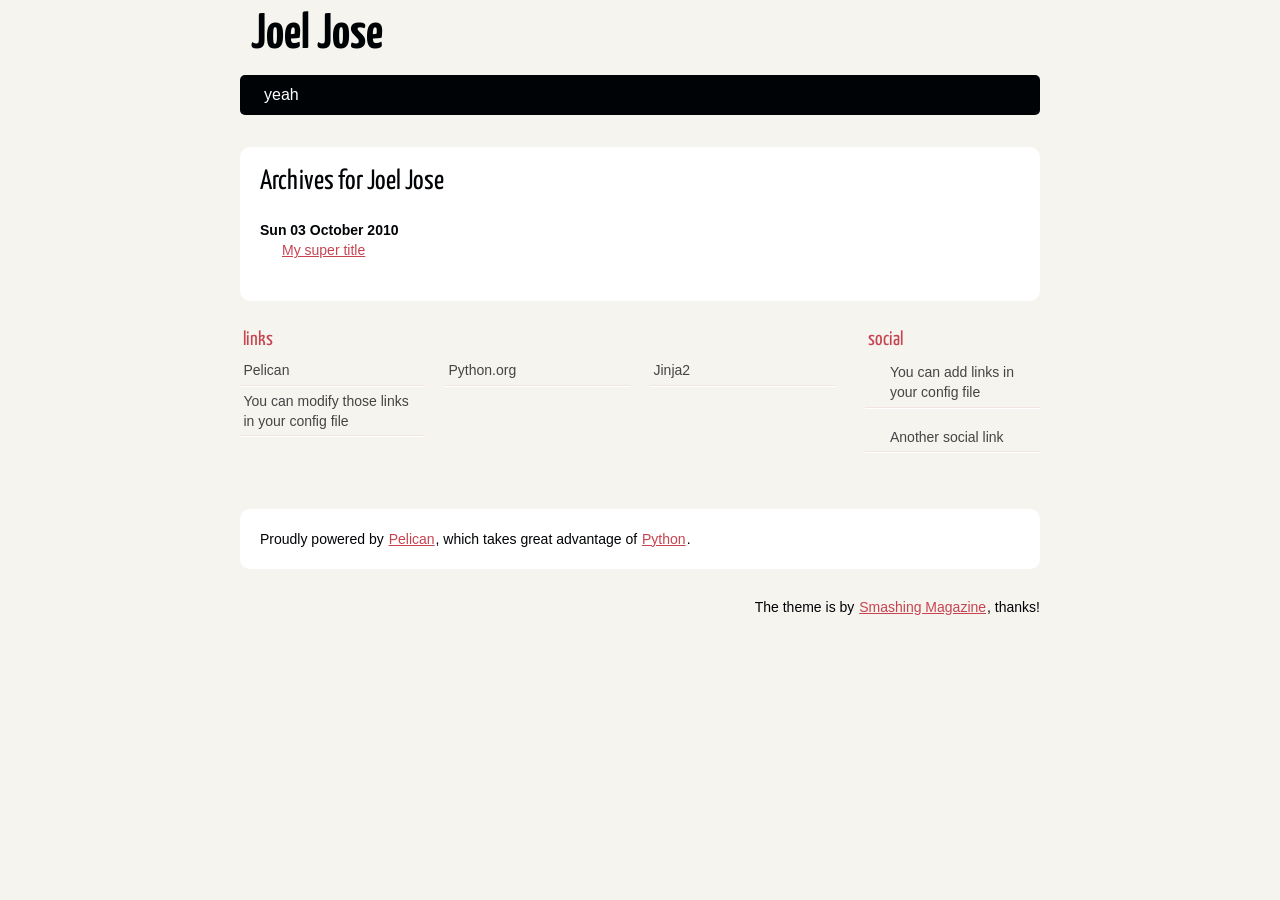
<file: output/archives.html>
<!DOCTYPE html>
<html lang="english">
<head>
        <meta charset="utf-8" />
        <title>Joel Jose</title>
        <link rel="stylesheet" href="./theme/css/main.css" />

        <!--[if IE]>
            <script src="https://html5shiv.googlecode.com/svn/trunk/html5.js"></script>
        <![endif]-->
</head>

<body id="index" class="home">
        <header id="banner" class="body">
                <h1><a href="./">Joel Jose </a></h1>
                <nav><ul>
                    <li><a href="./category/yeah.html">yeah</a></li>
                </ul></nav>
        </header><!-- /#banner -->
<section id="content" class="body">
<h1>Archives for Joel Jose</h1>

<dl>
    <dt>Sun 03 October 2010</dt>
    <dd><a href="./my-super-post.html">My super title</a></dd>
</dl>
</section>
        <section id="extras" class="body">
                <div class="blogroll">
                        <h2>links</h2>
                        <ul>
                            <li><a href="http://getpelican.com/">Pelican</a></li>
                            <li><a href="http://python.org/">Python.org</a></li>
                            <li><a href="http://jinja.pocoo.org/">Jinja2</a></li>
                            <li><a href="#">You can modify those links in your config file</a></li>
                        </ul>
                </div><!-- /.blogroll -->
                <div class="social">
                        <h2>social</h2>
                        <ul>

                            <li><a href="#">You can add links in your config file</a></li>
                            <li><a href="#">Another social link</a></li>
                        </ul>
                </div><!-- /.social -->
        </section><!-- /#extras -->

        <footer id="contentinfo" class="body">
                <address id="about" class="vcard body">
                Proudly powered by <a href="http://getpelican.com/">Pelican</a>, which takes great advantage of <a href="http://python.org">Python</a>.
                </address><!-- /#about -->

                <p>The theme is by <a href="http://coding.smashingmagazine.com/2009/08/04/designing-a-html-5-layout-from-scratch/">Smashing Magazine</a>, thanks!</p>
        </footer><!-- /#contentinfo -->

</body>
</html>
</file>
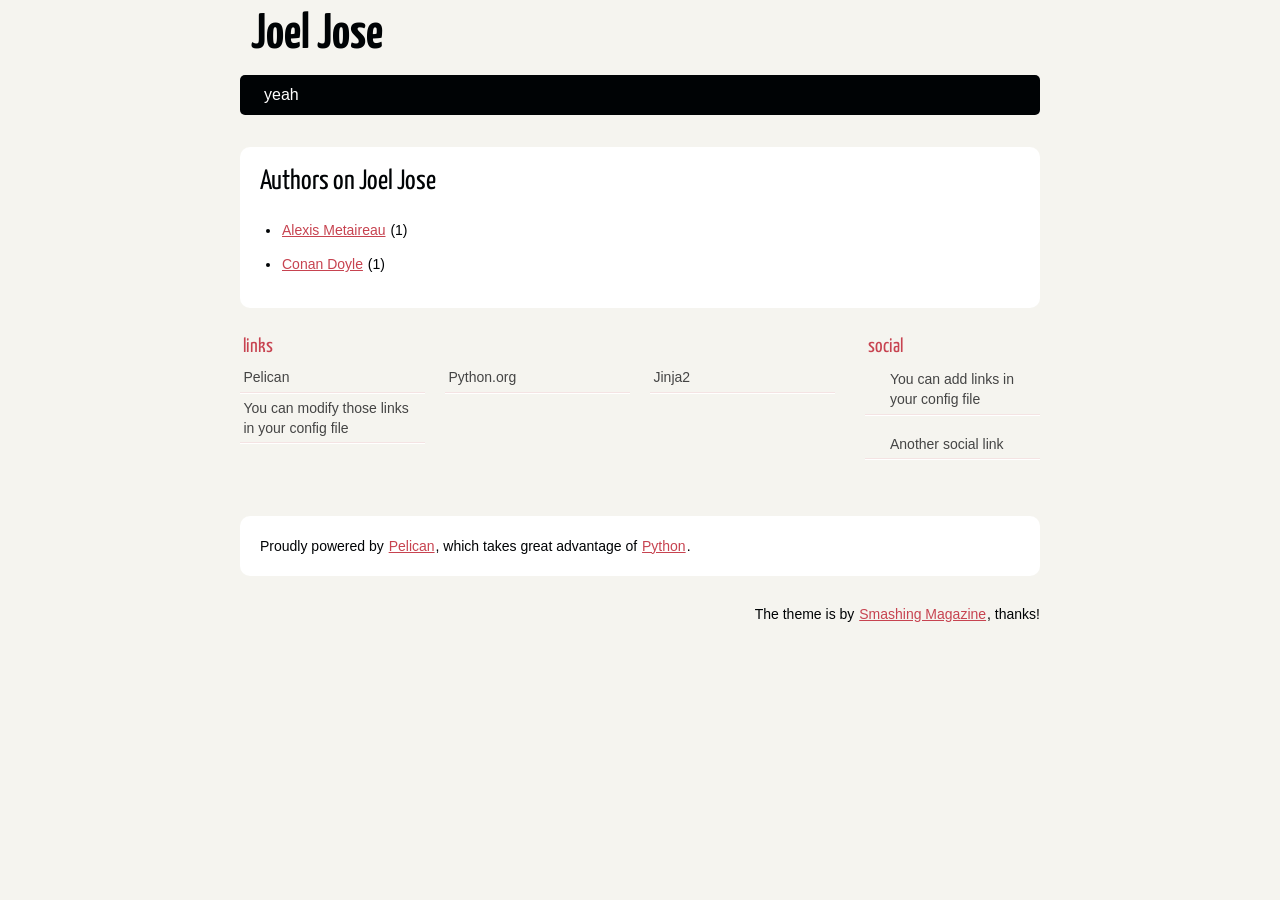
<file: output/authors.html>
<!DOCTYPE html>
<html lang="english">
<head>
        <meta charset="utf-8" />
        <title>Joel Jose - Authors</title>
        <link rel="stylesheet" href="./theme/css/main.css" />

        <!--[if IE]>
            <script src="https://html5shiv.googlecode.com/svn/trunk/html5.js"></script>
        <![endif]-->
</head>

<body id="index" class="home">
        <header id="banner" class="body">
                <h1><a href="./">Joel Jose </a></h1>
                <nav><ul>
                    <li><a href="./category/yeah.html">yeah</a></li>
                </ul></nav>
        </header><!-- /#banner -->

<section id="content" class="body">
    <h1>Authors on Joel Jose</h1>
    <ul>
        <li><a href="./author/alexis-metaireau.html">Alexis Metaireau</a> (1)</li>
        <li><a href="./author/conan-doyle.html">Conan Doyle</a> (1)</li>
    </ul>
</section>

        <section id="extras" class="body">
                <div class="blogroll">
                        <h2>links</h2>
                        <ul>
                            <li><a href="http://getpelican.com/">Pelican</a></li>
                            <li><a href="http://python.org/">Python.org</a></li>
                            <li><a href="http://jinja.pocoo.org/">Jinja2</a></li>
                            <li><a href="#">You can modify those links in your config file</a></li>
                        </ul>
                </div><!-- /.blogroll -->
                <div class="social">
                        <h2>social</h2>
                        <ul>

                            <li><a href="#">You can add links in your config file</a></li>
                            <li><a href="#">Another social link</a></li>
                        </ul>
                </div><!-- /.social -->
        </section><!-- /#extras -->

        <footer id="contentinfo" class="body">
                <address id="about" class="vcard body">
                Proudly powered by <a href="http://getpelican.com/">Pelican</a>, which takes great advantage of <a href="http://python.org">Python</a>.
                </address><!-- /#about -->

                <p>The theme is by <a href="http://coding.smashingmagazine.com/2009/08/04/designing-a-html-5-layout-from-scratch/">Smashing Magazine</a>, thanks!</p>
        </footer><!-- /#contentinfo -->

</body>
</html>
</file>
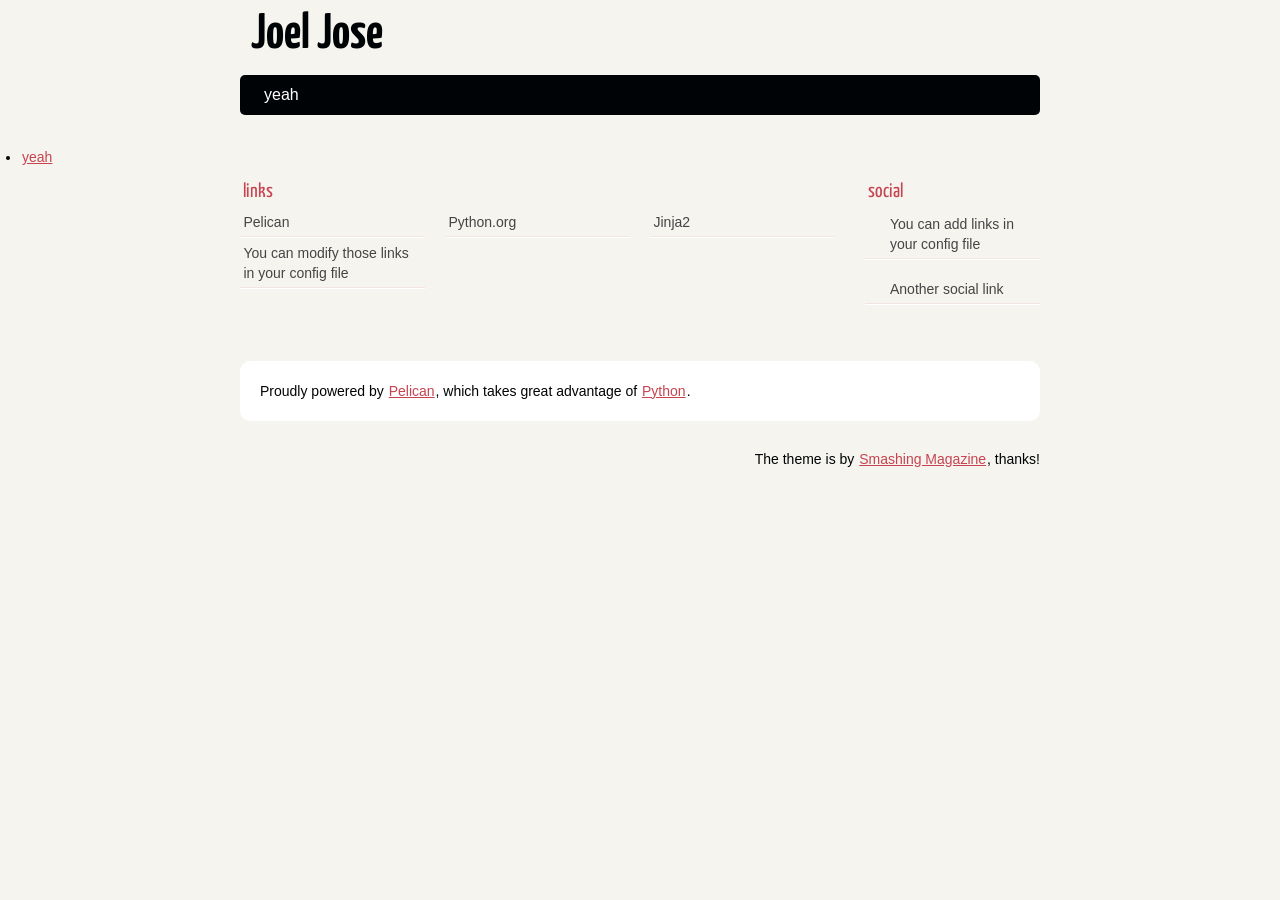
<file: output/categories.html>
<!DOCTYPE html>
<html lang="english">
<head>
        <meta charset="utf-8" />
        <title>Joel Jose</title>
        <link rel="stylesheet" href="./theme/css/main.css" />

        <!--[if IE]>
            <script src="https://html5shiv.googlecode.com/svn/trunk/html5.js"></script>
        <![endif]-->
</head>

<body id="index" class="home">
        <header id="banner" class="body">
                <h1><a href="./">Joel Jose </a></h1>
                <nav><ul>
                    <li><a href="./category/yeah.html">yeah</a></li>
                </ul></nav>
        </header><!-- /#banner -->
<ul>
    <li><a href="./category/yeah.html">yeah</a></li>
</ul>
        <section id="extras" class="body">
                <div class="blogroll">
                        <h2>links</h2>
                        <ul>
                            <li><a href="http://getpelican.com/">Pelican</a></li>
                            <li><a href="http://python.org/">Python.org</a></li>
                            <li><a href="http://jinja.pocoo.org/">Jinja2</a></li>
                            <li><a href="#">You can modify those links in your config file</a></li>
                        </ul>
                </div><!-- /.blogroll -->
                <div class="social">
                        <h2>social</h2>
                        <ul>

                            <li><a href="#">You can add links in your config file</a></li>
                            <li><a href="#">Another social link</a></li>
                        </ul>
                </div><!-- /.social -->
        </section><!-- /#extras -->

        <footer id="contentinfo" class="body">
                <address id="about" class="vcard body">
                Proudly powered by <a href="http://getpelican.com/">Pelican</a>, which takes great advantage of <a href="http://python.org">Python</a>.
                </address><!-- /#about -->

                <p>The theme is by <a href="http://coding.smashingmagazine.com/2009/08/04/designing-a-html-5-layout-from-scratch/">Smashing Magazine</a>, thanks!</p>
        </footer><!-- /#contentinfo -->

</body>
</html>
</file>
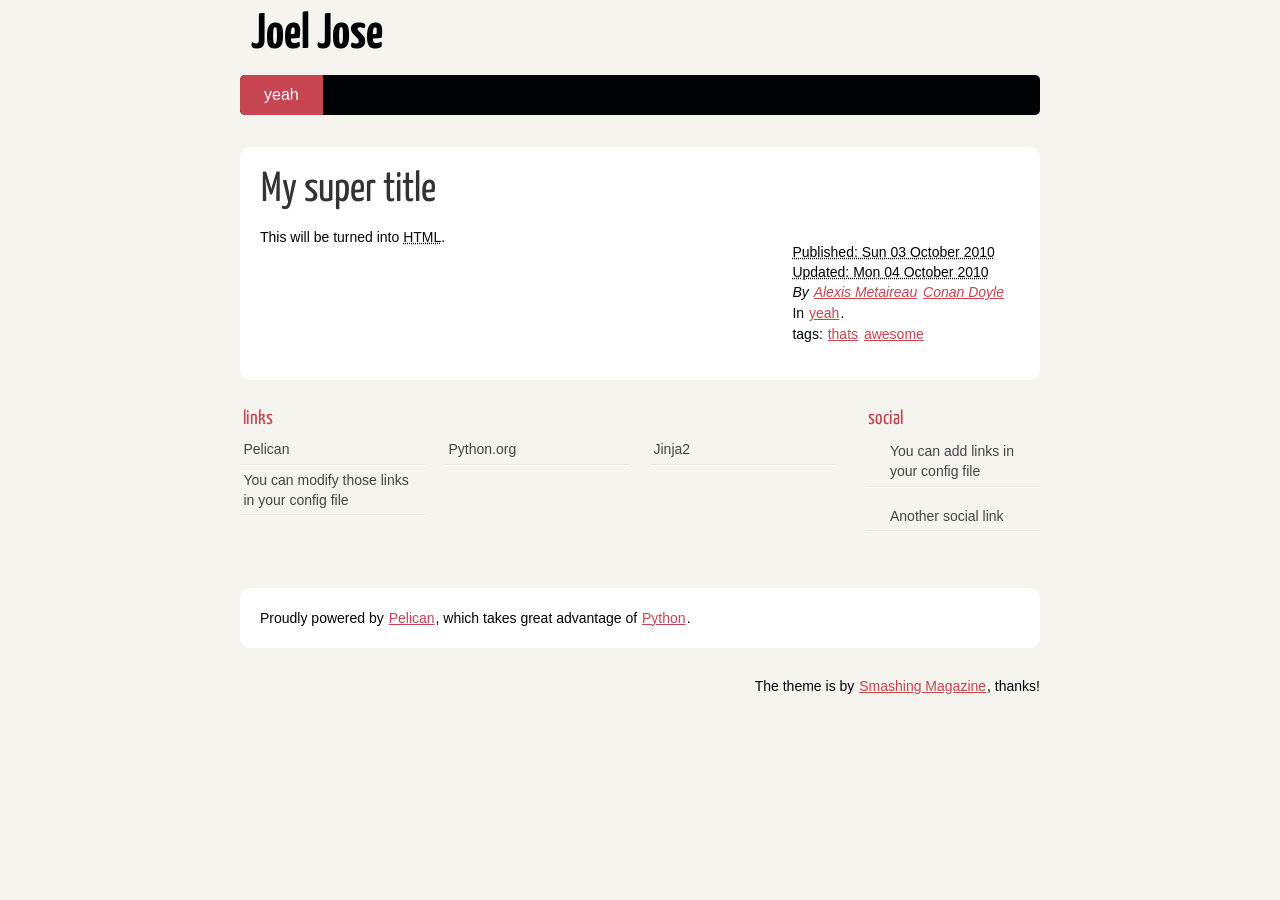
<file: output/my-super-post.html>
<!DOCTYPE html>
<html lang="english">
<head>
        <meta charset="utf-8" />
        <title>My super title</title>
        <link rel="stylesheet" href="./theme/css/main.css" />

        <!--[if IE]>
            <script src="https://html5shiv.googlecode.com/svn/trunk/html5.js"></script>
        <![endif]-->
</head>

<body id="index" class="home">
        <header id="banner" class="body">
                <h1><a href="./">Joel Jose </a></h1>
                <nav><ul>
                    <li class="active"><a href="./category/yeah.html">yeah</a></li>
                </ul></nav>
        </header><!-- /#banner -->
<section id="content" class="body">
  <article>
    <header>
      <h1 class="entry-title">
        <a href="./my-super-post.html" rel="bookmark"
           title="Permalink to My super title">My super title</a></h1>
    </header>

    <div class="entry-content">
<footer class="post-info">
        <abbr class="published" title="2010-10-03T10:20:00+05:30">
                Published: Sun 03 October 2010
        </abbr>
		<br />
        <abbr class="modified" title="2010-10-04T18:40:00+05:30">
                Updated: Mon 04 October 2010
        </abbr>

        <address class="vcard author">
                By                         <a class="url fn" href="./author/alexis-metaireau.html">Alexis Metaireau</a>
                        <a class="url fn" href="./author/conan-doyle.html">Conan Doyle</a>
        </address>
<p>In <a href="./category/yeah.html">yeah</a>.</p>
<p>tags: <a href="./tag/thats.html">thats</a> <a href="./tag/awesome.html">awesome</a> </p>
</footer><!-- /.post-info -->      <p>This will be turned into <abbr title="HyperText Markup Language">HTML</abbr>.</p>

    </div><!-- /.entry-content -->

  </article>
</section>
        <section id="extras" class="body">
                <div class="blogroll">
                        <h2>links</h2>
                        <ul>
                            <li><a href="http://getpelican.com/">Pelican</a></li>
                            <li><a href="http://python.org/">Python.org</a></li>
                            <li><a href="http://jinja.pocoo.org/">Jinja2</a></li>
                            <li><a href="#">You can modify those links in your config file</a></li>
                        </ul>
                </div><!-- /.blogroll -->
                <div class="social">
                        <h2>social</h2>
                        <ul>

                            <li><a href="#">You can add links in your config file</a></li>
                            <li><a href="#">Another social link</a></li>
                        </ul>
                </div><!-- /.social -->
        </section><!-- /#extras -->

        <footer id="contentinfo" class="body">
                <address id="about" class="vcard body">
                Proudly powered by <a href="http://getpelican.com/">Pelican</a>, which takes great advantage of <a href="http://python.org">Python</a>.
                </address><!-- /#about -->

                <p>The theme is by <a href="http://coding.smashingmagazine.com/2009/08/04/designing-a-html-5-layout-from-scratch/">Smashing Magazine</a>, thanks!</p>
        </footer><!-- /#contentinfo -->

</body>
</html>
</file>
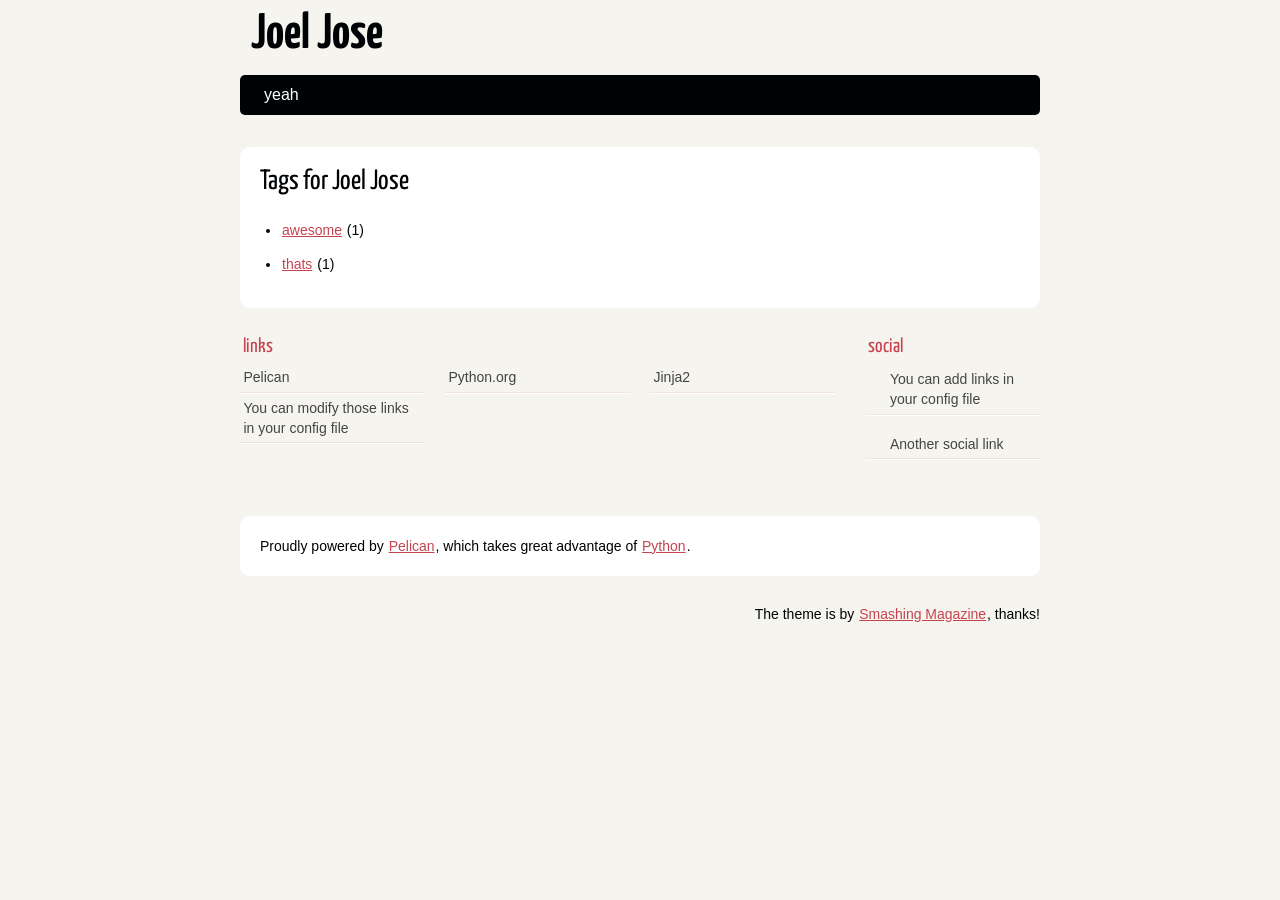
<file: output/tags.html>
<!DOCTYPE html>
<html lang="english">
<head>
        <meta charset="utf-8" />
        <title>Joel Jose - Tags</title>
        <link rel="stylesheet" href="./theme/css/main.css" />

        <!--[if IE]>
            <script src="https://html5shiv.googlecode.com/svn/trunk/html5.js"></script>
        <![endif]-->
</head>

<body id="index" class="home">
        <header id="banner" class="body">
                <h1><a href="./">Joel Jose </a></h1>
                <nav><ul>
                    <li><a href="./category/yeah.html">yeah</a></li>
                </ul></nav>
        </header><!-- /#banner -->

<section id="content" class="body">
    <h1>Tags for Joel Jose</h1>
    <ul>
        <li><a href="./tag/awesome.html">awesome</a> (1)</li>
        <li><a href="./tag/thats.html">thats</a> (1)</li>
    </ul>
</section>

        <section id="extras" class="body">
                <div class="blogroll">
                        <h2>links</h2>
                        <ul>
                            <li><a href="http://getpelican.com/">Pelican</a></li>
                            <li><a href="http://python.org/">Python.org</a></li>
                            <li><a href="http://jinja.pocoo.org/">Jinja2</a></li>
                            <li><a href="#">You can modify those links in your config file</a></li>
                        </ul>
                </div><!-- /.blogroll -->
                <div class="social">
                        <h2>social</h2>
                        <ul>

                            <li><a href="#">You can add links in your config file</a></li>
                            <li><a href="#">Another social link</a></li>
                        </ul>
                </div><!-- /.social -->
        </section><!-- /#extras -->

        <footer id="contentinfo" class="body">
                <address id="about" class="vcard body">
                Proudly powered by <a href="http://getpelican.com/">Pelican</a>, which takes great advantage of <a href="http://python.org">Python</a>.
                </address><!-- /#about -->

                <p>The theme is by <a href="http://coding.smashingmagazine.com/2009/08/04/designing-a-html-5-layout-from-scratch/">Smashing Magazine</a>, thanks!</p>
        </footer><!-- /#contentinfo -->

</body>
</html>
</file>
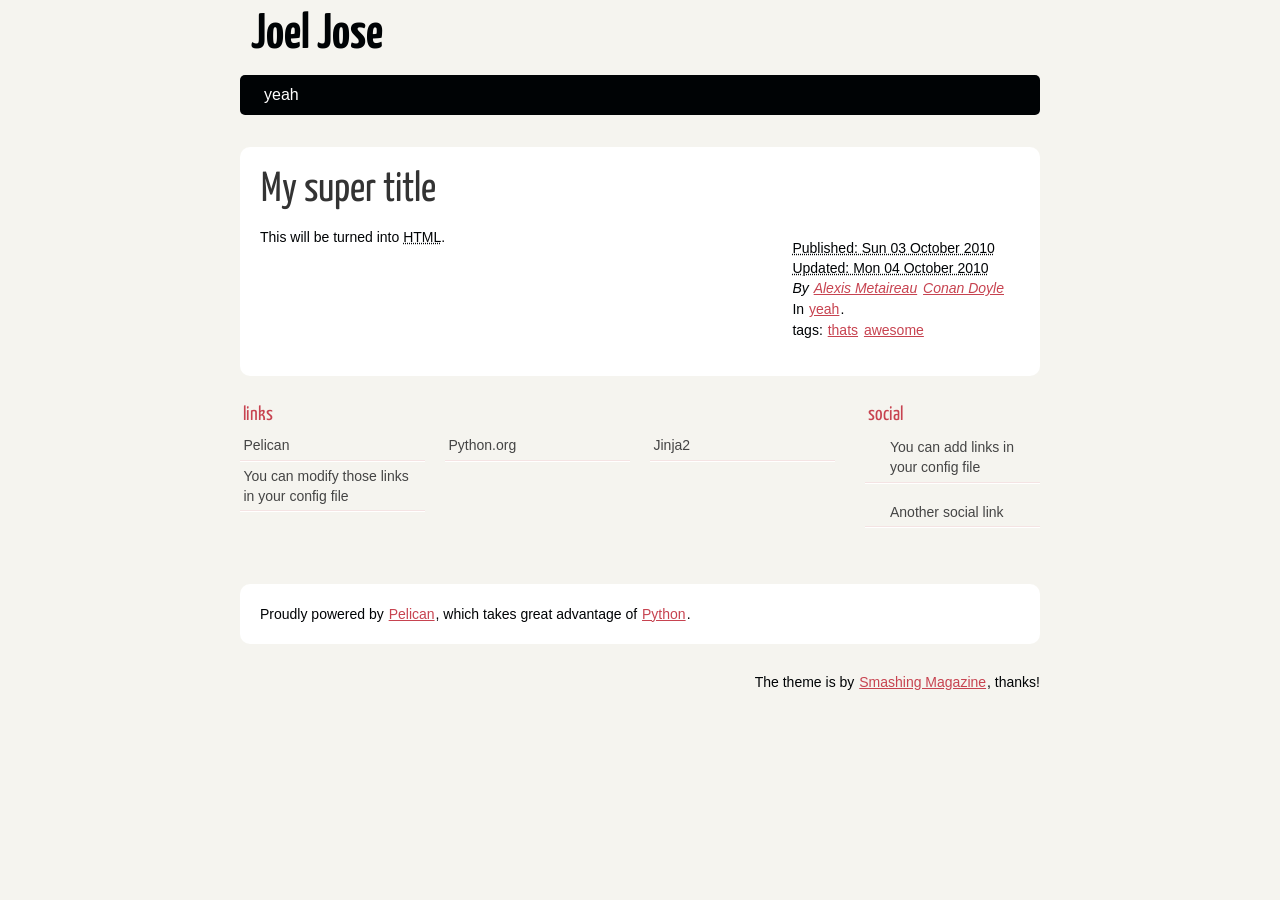
<file: output/author/alexis-metaireau.html>
<!DOCTYPE html>
<html lang="english">
<head>
        <meta charset="utf-8" />
        <title>Joel Jose - Alexis Metaireau</title>
        <link rel="stylesheet" href="../theme/css/main.css" />

        <!--[if IE]>
            <script src="https://html5shiv.googlecode.com/svn/trunk/html5.js"></script>
        <![endif]-->
</head>

<body id="index" class="home">
        <header id="banner" class="body">
                <h1><a href="../">Joel Jose </a></h1>
                <nav><ul>
                    <li><a href="../category/yeah.html">yeah</a></li>
                </ul></nav>
        </header><!-- /#banner -->

            <aside id="featured" class="body">
                <article>
                    <h1 class="entry-title"><a href="../my-super-post.html">My super title</a></h1>
<footer class="post-info">
        <abbr class="published" title="2010-10-03T10:20:00+05:30">
                Published: Sun 03 October 2010
        </abbr>
		<br />
        <abbr class="modified" title="2010-10-04T18:40:00+05:30">
                Updated: Mon 04 October 2010
        </abbr>

        <address class="vcard author">
                By                         <a class="url fn" href="../author/alexis-metaireau.html">Alexis Metaireau</a>
                        <a class="url fn" href="../author/conan-doyle.html">Conan Doyle</a>
        </address>
<p>In <a href="../category/yeah.html">yeah</a>.</p>
<p>tags: <a href="../tag/thats.html">thats</a> <a href="../tag/awesome.html">awesome</a> </p>
</footer><!-- /.post-info --><p>This will be turned into <abbr title="HyperText Markup Language">HTML</abbr>.</p>
                </article>
            </aside><!-- /#featured -->
        <section id="extras" class="body">
                <div class="blogroll">
                        <h2>links</h2>
                        <ul>
                            <li><a href="http://getpelican.com/">Pelican</a></li>
                            <li><a href="http://python.org/">Python.org</a></li>
                            <li><a href="http://jinja.pocoo.org/">Jinja2</a></li>
                            <li><a href="#">You can modify those links in your config file</a></li>
                        </ul>
                </div><!-- /.blogroll -->
                <div class="social">
                        <h2>social</h2>
                        <ul>

                            <li><a href="#">You can add links in your config file</a></li>
                            <li><a href="#">Another social link</a></li>
                        </ul>
                </div><!-- /.social -->
        </section><!-- /#extras -->

        <footer id="contentinfo" class="body">
                <address id="about" class="vcard body">
                Proudly powered by <a href="http://getpelican.com/">Pelican</a>, which takes great advantage of <a href="http://python.org">Python</a>.
                </address><!-- /#about -->

                <p>The theme is by <a href="http://coding.smashingmagazine.com/2009/08/04/designing-a-html-5-layout-from-scratch/">Smashing Magazine</a>, thanks!</p>
        </footer><!-- /#contentinfo -->

</body>
</html>
</file>
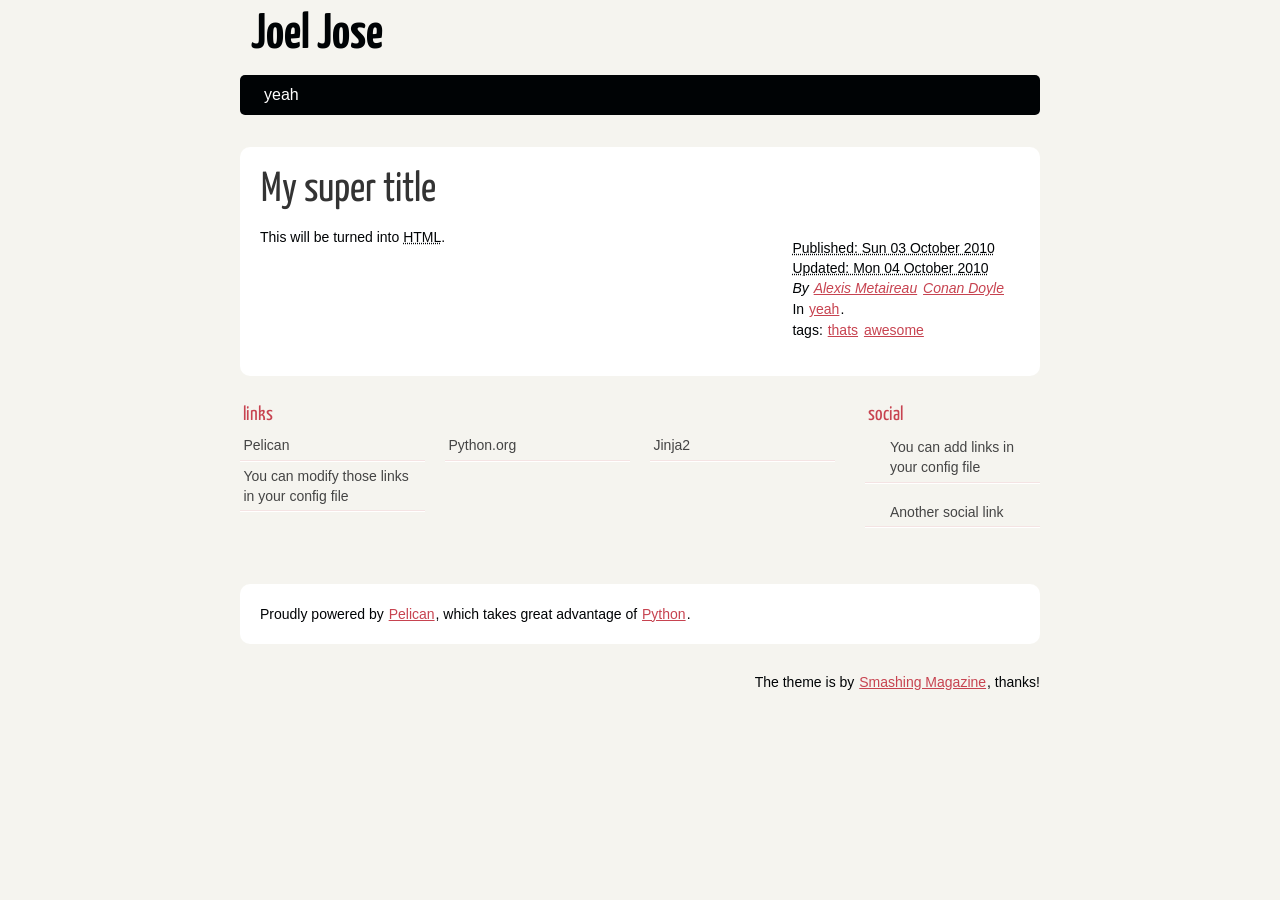
<file: output/author/conan-doyle.html>
<!DOCTYPE html>
<html lang="english">
<head>
        <meta charset="utf-8" />
        <title>Joel Jose - Conan Doyle</title>
        <link rel="stylesheet" href="../theme/css/main.css" />

        <!--[if IE]>
            <script src="https://html5shiv.googlecode.com/svn/trunk/html5.js"></script>
        <![endif]-->
</head>

<body id="index" class="home">
        <header id="banner" class="body">
                <h1><a href="../">Joel Jose </a></h1>
                <nav><ul>
                    <li><a href="../category/yeah.html">yeah</a></li>
                </ul></nav>
        </header><!-- /#banner -->

            <aside id="featured" class="body">
                <article>
                    <h1 class="entry-title"><a href="../my-super-post.html">My super title</a></h1>
<footer class="post-info">
        <abbr class="published" title="2010-10-03T10:20:00+05:30">
                Published: Sun 03 October 2010
        </abbr>
		<br />
        <abbr class="modified" title="2010-10-04T18:40:00+05:30">
                Updated: Mon 04 October 2010
        </abbr>

        <address class="vcard author">
                By                         <a class="url fn" href="../author/alexis-metaireau.html">Alexis Metaireau</a>
                        <a class="url fn" href="../author/conan-doyle.html">Conan Doyle</a>
        </address>
<p>In <a href="../category/yeah.html">yeah</a>.</p>
<p>tags: <a href="../tag/thats.html">thats</a> <a href="../tag/awesome.html">awesome</a> </p>
</footer><!-- /.post-info --><p>This will be turned into <abbr title="HyperText Markup Language">HTML</abbr>.</p>
                </article>
            </aside><!-- /#featured -->
        <section id="extras" class="body">
                <div class="blogroll">
                        <h2>links</h2>
                        <ul>
                            <li><a href="http://getpelican.com/">Pelican</a></li>
                            <li><a href="http://python.org/">Python.org</a></li>
                            <li><a href="http://jinja.pocoo.org/">Jinja2</a></li>
                            <li><a href="#">You can modify those links in your config file</a></li>
                        </ul>
                </div><!-- /.blogroll -->
                <div class="social">
                        <h2>social</h2>
                        <ul>

                            <li><a href="#">You can add links in your config file</a></li>
                            <li><a href="#">Another social link</a></li>
                        </ul>
                </div><!-- /.social -->
        </section><!-- /#extras -->

        <footer id="contentinfo" class="body">
                <address id="about" class="vcard body">
                Proudly powered by <a href="http://getpelican.com/">Pelican</a>, which takes great advantage of <a href="http://python.org">Python</a>.
                </address><!-- /#about -->

                <p>The theme is by <a href="http://coding.smashingmagazine.com/2009/08/04/designing-a-html-5-layout-from-scratch/">Smashing Magazine</a>, thanks!</p>
        </footer><!-- /#contentinfo -->

</body>
</html>
</file>
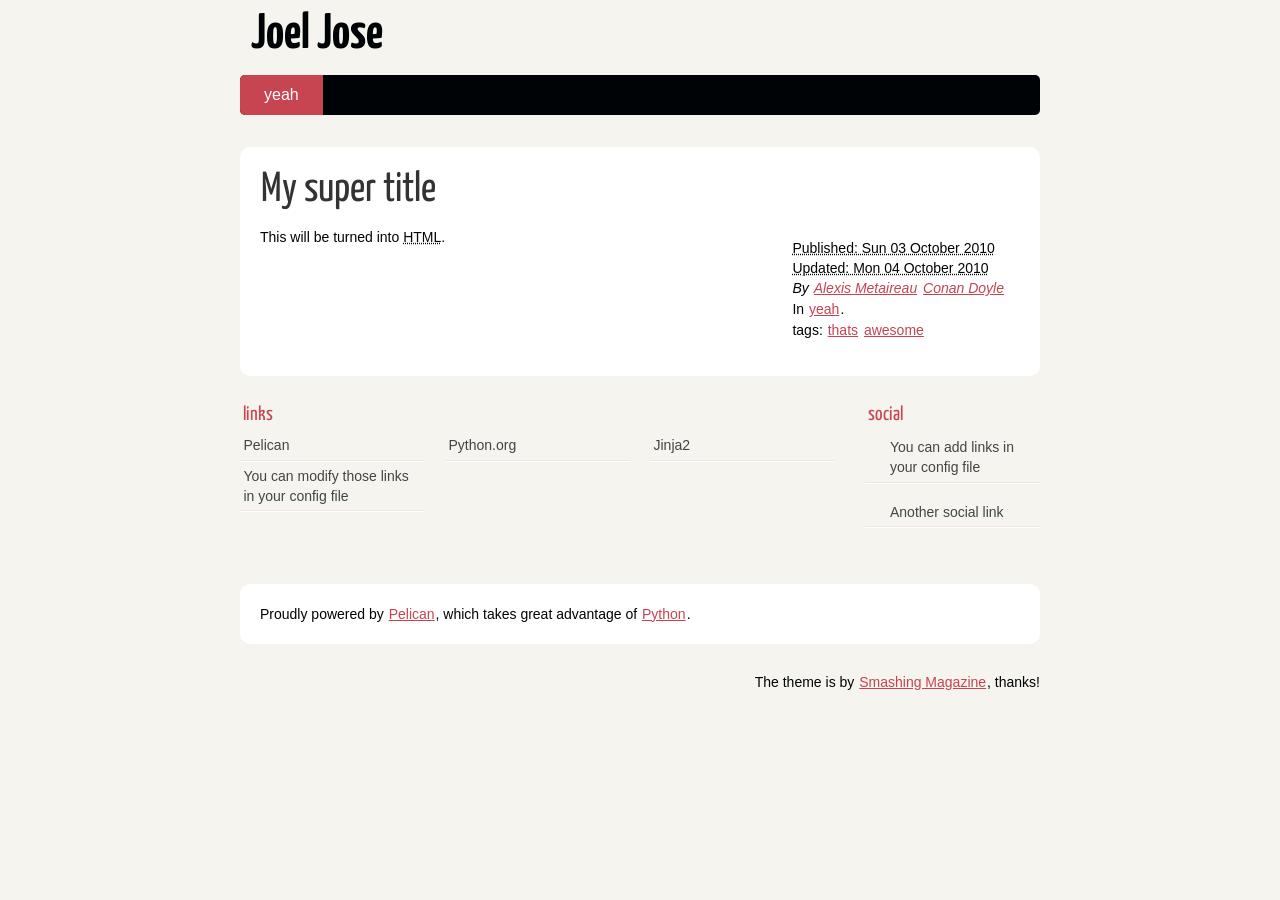
<file: output/category/yeah.html>
<!DOCTYPE html>
<html lang="english">
<head>
        <meta charset="utf-8" />
        <title>Joel Jose - yeah</title>
        <link rel="stylesheet" href="../theme/css/main.css" />

        <!--[if IE]>
            <script src="https://html5shiv.googlecode.com/svn/trunk/html5.js"></script>
        <![endif]-->
</head>

<body id="index" class="home">
        <header id="banner" class="body">
                <h1><a href="../">Joel Jose </a></h1>
                <nav><ul>
                    <li class="active"><a href="../category/yeah.html">yeah</a></li>
                </ul></nav>
        </header><!-- /#banner -->

            <aside id="featured" class="body">
                <article>
                    <h1 class="entry-title"><a href="../my-super-post.html">My super title</a></h1>
<footer class="post-info">
        <abbr class="published" title="2010-10-03T10:20:00+05:30">
                Published: Sun 03 October 2010
        </abbr>
		<br />
        <abbr class="modified" title="2010-10-04T18:40:00+05:30">
                Updated: Mon 04 October 2010
        </abbr>

        <address class="vcard author">
                By                         <a class="url fn" href="../author/alexis-metaireau.html">Alexis Metaireau</a>
                        <a class="url fn" href="../author/conan-doyle.html">Conan Doyle</a>
        </address>
<p>In <a href="../category/yeah.html">yeah</a>.</p>
<p>tags: <a href="../tag/thats.html">thats</a> <a href="../tag/awesome.html">awesome</a> </p>
</footer><!-- /.post-info --><p>This will be turned into <abbr title="HyperText Markup Language">HTML</abbr>.</p>
                </article>
            </aside><!-- /#featured -->
        <section id="extras" class="body">
                <div class="blogroll">
                        <h2>links</h2>
                        <ul>
                            <li><a href="http://getpelican.com/">Pelican</a></li>
                            <li><a href="http://python.org/">Python.org</a></li>
                            <li><a href="http://jinja.pocoo.org/">Jinja2</a></li>
                            <li><a href="#">You can modify those links in your config file</a></li>
                        </ul>
                </div><!-- /.blogroll -->
                <div class="social">
                        <h2>social</h2>
                        <ul>

                            <li><a href="#">You can add links in your config file</a></li>
                            <li><a href="#">Another social link</a></li>
                        </ul>
                </div><!-- /.social -->
        </section><!-- /#extras -->

        <footer id="contentinfo" class="body">
                <address id="about" class="vcard body">
                Proudly powered by <a href="http://getpelican.com/">Pelican</a>, which takes great advantage of <a href="http://python.org">Python</a>.
                </address><!-- /#about -->

                <p>The theme is by <a href="http://coding.smashingmagazine.com/2009/08/04/designing-a-html-5-layout-from-scratch/">Smashing Magazine</a>, thanks!</p>
        </footer><!-- /#contentinfo -->

</body>
</html>
</file>
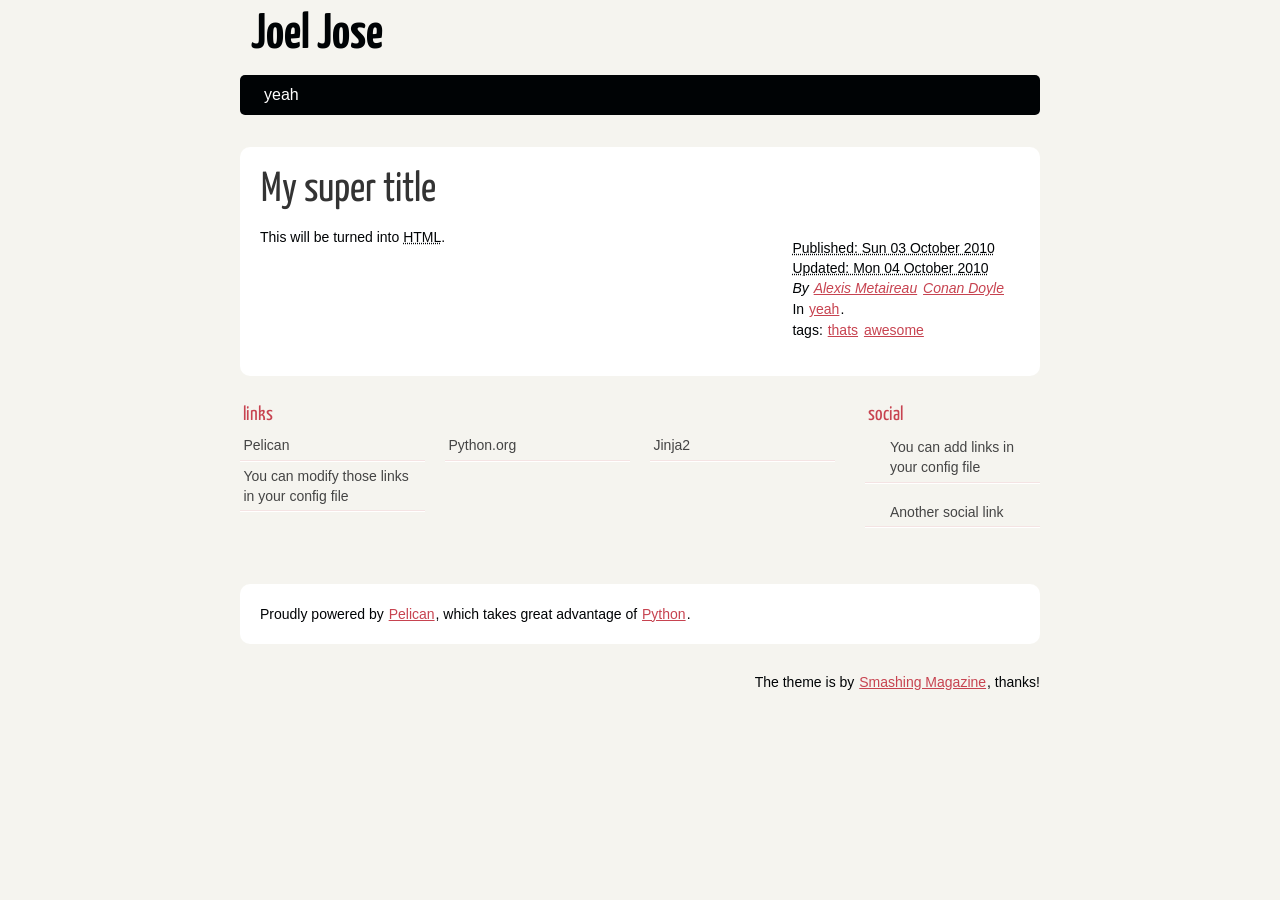
<file: output/tag/awesome.html>
<!DOCTYPE html>
<html lang="english">
<head>
        <meta charset="utf-8" />
        <title>Joel Jose - awesome</title>
        <link rel="stylesheet" href="../theme/css/main.css" />

        <!--[if IE]>
            <script src="https://html5shiv.googlecode.com/svn/trunk/html5.js"></script>
        <![endif]-->
</head>

<body id="index" class="home">
        <header id="banner" class="body">
                <h1><a href="../">Joel Jose </a></h1>
                <nav><ul>
                    <li><a href="../category/yeah.html">yeah</a></li>
                </ul></nav>
        </header><!-- /#banner -->

            <aside id="featured" class="body">
                <article>
                    <h1 class="entry-title"><a href="../my-super-post.html">My super title</a></h1>
<footer class="post-info">
        <abbr class="published" title="2010-10-03T10:20:00+05:30">
                Published: Sun 03 October 2010
        </abbr>
		<br />
        <abbr class="modified" title="2010-10-04T18:40:00+05:30">
                Updated: Mon 04 October 2010
        </abbr>

        <address class="vcard author">
                By                         <a class="url fn" href="../author/alexis-metaireau.html">Alexis Metaireau</a>
                        <a class="url fn" href="../author/conan-doyle.html">Conan Doyle</a>
        </address>
<p>In <a href="../category/yeah.html">yeah</a>.</p>
<p>tags: <a href="../tag/thats.html">thats</a> <a href="../tag/awesome.html">awesome</a> </p>
</footer><!-- /.post-info --><p>This will be turned into <abbr title="HyperText Markup Language">HTML</abbr>.</p>
                </article>
            </aside><!-- /#featured -->
        <section id="extras" class="body">
                <div class="blogroll">
                        <h2>links</h2>
                        <ul>
                            <li><a href="http://getpelican.com/">Pelican</a></li>
                            <li><a href="http://python.org/">Python.org</a></li>
                            <li><a href="http://jinja.pocoo.org/">Jinja2</a></li>
                            <li><a href="#">You can modify those links in your config file</a></li>
                        </ul>
                </div><!-- /.blogroll -->
                <div class="social">
                        <h2>social</h2>
                        <ul>

                            <li><a href="#">You can add links in your config file</a></li>
                            <li><a href="#">Another social link</a></li>
                        </ul>
                </div><!-- /.social -->
        </section><!-- /#extras -->

        <footer id="contentinfo" class="body">
                <address id="about" class="vcard body">
                Proudly powered by <a href="http://getpelican.com/">Pelican</a>, which takes great advantage of <a href="http://python.org">Python</a>.
                </address><!-- /#about -->

                <p>The theme is by <a href="http://coding.smashingmagazine.com/2009/08/04/designing-a-html-5-layout-from-scratch/">Smashing Magazine</a>, thanks!</p>
        </footer><!-- /#contentinfo -->

</body>
</html>
</file>
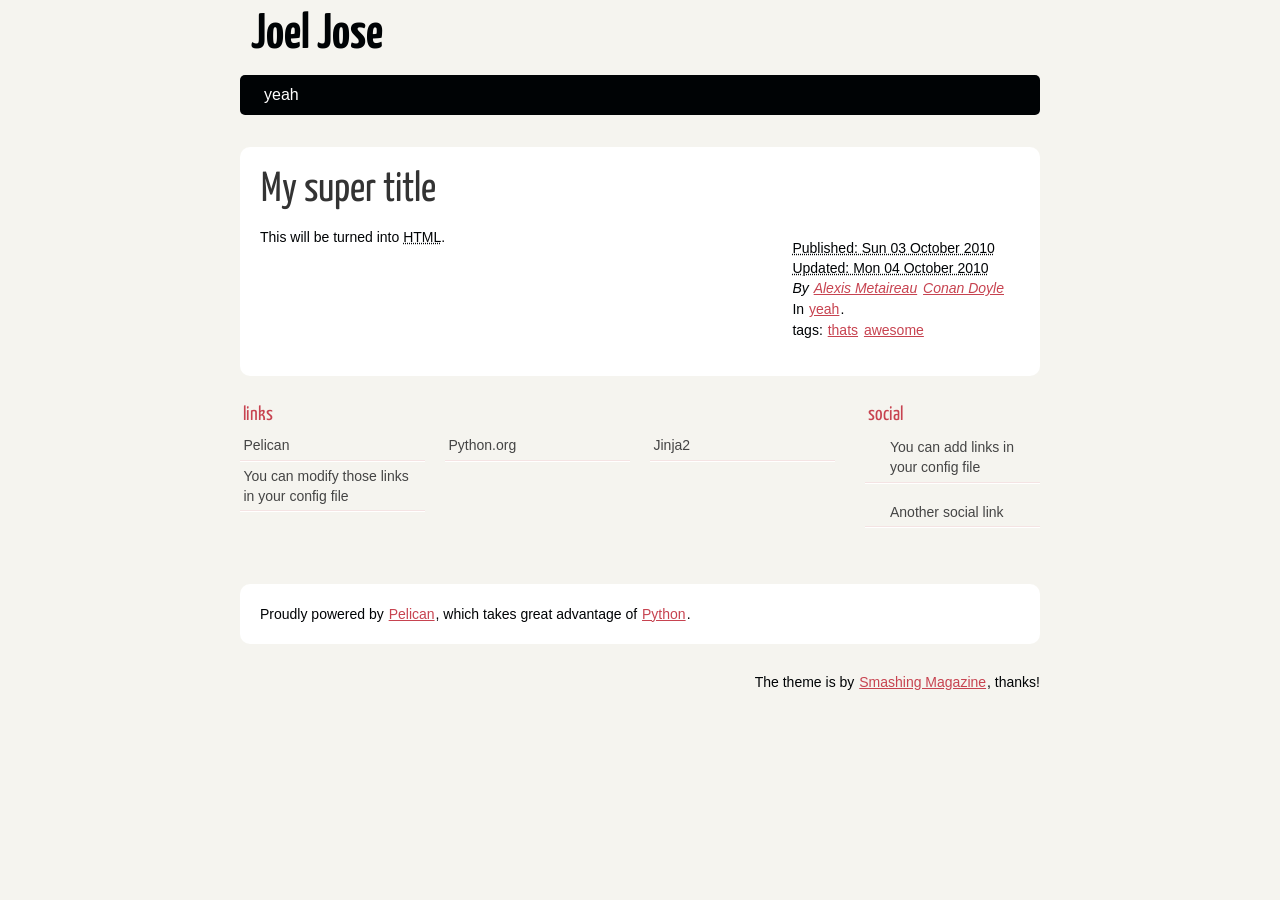
<file: output/tag/thats.html>
<!DOCTYPE html>
<html lang="english">
<head>
        <meta charset="utf-8" />
        <title>Joel Jose - thats</title>
        <link rel="stylesheet" href="../theme/css/main.css" />

        <!--[if IE]>
            <script src="https://html5shiv.googlecode.com/svn/trunk/html5.js"></script>
        <![endif]-->
</head>

<body id="index" class="home">
        <header id="banner" class="body">
                <h1><a href="../">Joel Jose </a></h1>
                <nav><ul>
                    <li><a href="../category/yeah.html">yeah</a></li>
                </ul></nav>
        </header><!-- /#banner -->

            <aside id="featured" class="body">
                <article>
                    <h1 class="entry-title"><a href="../my-super-post.html">My super title</a></h1>
<footer class="post-info">
        <abbr class="published" title="2010-10-03T10:20:00+05:30">
                Published: Sun 03 October 2010
        </abbr>
		<br />
        <abbr class="modified" title="2010-10-04T18:40:00+05:30">
                Updated: Mon 04 October 2010
        </abbr>

        <address class="vcard author">
                By                         <a class="url fn" href="../author/alexis-metaireau.html">Alexis Metaireau</a>
                        <a class="url fn" href="../author/conan-doyle.html">Conan Doyle</a>
        </address>
<p>In <a href="../category/yeah.html">yeah</a>.</p>
<p>tags: <a href="../tag/thats.html">thats</a> <a href="../tag/awesome.html">awesome</a> </p>
</footer><!-- /.post-info --><p>This will be turned into <abbr title="HyperText Markup Language">HTML</abbr>.</p>
                </article>
            </aside><!-- /#featured -->
        <section id="extras" class="body">
                <div class="blogroll">
                        <h2>links</h2>
                        <ul>
                            <li><a href="http://getpelican.com/">Pelican</a></li>
                            <li><a href="http://python.org/">Python.org</a></li>
                            <li><a href="http://jinja.pocoo.org/">Jinja2</a></li>
                            <li><a href="#">You can modify those links in your config file</a></li>
                        </ul>
                </div><!-- /.blogroll -->
                <div class="social">
                        <h2>social</h2>
                        <ul>

                            <li><a href="#">You can add links in your config file</a></li>
                            <li><a href="#">Another social link</a></li>
                        </ul>
                </div><!-- /.social -->
        </section><!-- /#extras -->

        <footer id="contentinfo" class="body">
                <address id="about" class="vcard body">
                Proudly powered by <a href="http://getpelican.com/">Pelican</a>, which takes great advantage of <a href="http://python.org">Python</a>.
                </address><!-- /#about -->

                <p>The theme is by <a href="http://coding.smashingmagazine.com/2009/08/04/designing-a-html-5-layout-from-scratch/">Smashing Magazine</a>, thanks!</p>
        </footer><!-- /#contentinfo -->

</body>
</html>
</file>
<file: output/theme/css/main.css>
/*
	Name: Smashing HTML5
	Date: July 2009
	Description: Sample layout for HTML5 and CSS3 goodness.
	Version: 1.0
	License: MIT <http://opensource.org/licenses/MIT>
	Licensed by: Smashing Media GmbH <http://www.smashingmagazine.com/>
	Original author: Enrique Ramírez <http://enrique-ramirez.com/>
*/

/* Imports */
@import url("reset.css");
@import url("pygment.css");
@import url("typogrify.css");
@import url(https://fonts.googleapis.com/css?family=Yanone+Kaffeesatz&subset=latin);

/***** Global *****/
/* Body */
body {
    background: #F5F4EF;
    color: #000305;
    font-size: 87.5%; /* Base font size: 14px */
    font-family: 'Trebuchet MS', Trebuchet, 'Lucida Sans Unicode', 'Lucida Grande', 'Lucida Sans', Arial, sans-serif;
    line-height: 1.429;
    margin: 0;
    padding: 0;
    text-align: left;
}

/* Headings */
h1 {font-size: 2em }
h2 {font-size: 1.571em}	/* 22px */
h3 {font-size: 1.429em}	/* 20px */
h4 {font-size: 1.286em}	/* 18px */
h5 {font-size: 1.143em}	/* 16px */
h6 {font-size: 1em}		/* 14px */

h1, h2, h3, h4, h5, h6 {
	font-weight: 400;
	line-height: 1.1;
	margin-bottom: .8em;
    font-family: 'Yanone Kaffeesatz', arial, serif;
}

h3, h4, h5, h6 { margin-top: .8em; }
	
hr { border: 2px solid #EEEEEE; }

/* Anchors */
a {outline: 0;}
a img {border: 0px; text-decoration: none;}
a:link, a:visited {
	color: #C74350;
	padding: 0 1px;
	text-decoration: underline;
}
a:hover, a:active {
	background-color: #C74350;
	color: #fff;
	text-decoration: none;
	text-shadow: 1px 1px 1px #333;
}

h1 a:hover {
    background-color: inherit
}
	
/* Paragraphs */
div.line-block,
p { margin-top: 1em;
    margin-bottom: 1em;}

strong, b {font-weight: bold;}
em, i {font-style: italic;}

/* Lists */
ul {
	list-style: outside disc;
	margin: 0em 0 0 1.5em;
}

ol {
	list-style: outside decimal;
	margin: 0em 0 0 1.5em;
}

li { margin-top: 0.5em;
     margin-bottom: 1em; }

.post-info {
    float:right;
    margin:10px;
    padding:5px;
}

.post-info p{
    margin-top: 1px;
    margin-bottom: 1px;
}

.readmore { float: right }

dl {margin: 0 0 1.5em 0;}
dt {font-weight: bold;}
dd {margin-left: 1.5em;}

pre{background-color:  rgb(238, 238, 238); padding: 10px; margin: 10px; overflow: auto;}

/* Quotes */
blockquote {
    margin: 20px;
    font-style: italic;
}
cite {}

q {}

div.note {
   float: right;
   margin: 5px;
   font-size: 85%;
   max-width: 300px;
}

/* Tables */
table {margin: .5em auto 1.5em auto; width: 98%;}
	
	/* Thead */
	thead th {padding: .5em .4em; text-align: left;}
	thead td {}

	/* Tbody */
	tbody td {padding: .5em .4em;}
	tbody th {}
	
	tbody .alt td {}
	tbody .alt th {}
	
	/* Tfoot */
	tfoot th {}
	tfoot td {}
	
/* HTML5 tags */
header, section, footer,
aside, nav, article, figure {
	display: block;
}

/***** Layout *****/
.body {clear: both; margin: 0 auto; width: 800px;}
img.right, figure.right {float: right; margin: 0 0 2em 2em;}
img.left, figure.left {float: left; margin: 0 2em 2em 0;}

/*
	Header
*****************/
#banner {
	margin: 0 auto;
	padding: 2.5em 0 0 0;
}

	/* Banner */
	#banner h1 {font-size: 3.571em; line-height: 0;}
	#banner h1 a:link, #banner h1 a:visited {
		color: #000305;
		display: block;
		font-weight: bold;
		margin: 0 0 .6em .2em;
		text-decoration: none;
	}
	#banner h1 a:hover, #banner h1 a:active {
		background: none;
		color: #C74350;
		text-shadow: none;
	}
	
	#banner h1 strong {font-size: 0.36em; font-weight: normal;}
	
	/* Main Nav */
	#banner nav {
		background: #000305;
		font-size: 1.143em;
		height: 40px;
		line-height: 30px;
		margin: 0 auto 2em auto;
		padding: 0;
		text-align: center;
		width: 800px;
		
		border-radius: 5px;
		-moz-border-radius: 5px;
		-webkit-border-radius: 5px;
	}
	
	#banner nav ul {list-style: none; margin: 0 auto; width: 800px;}
	#banner nav li {float: left; display: inline; margin: 0;}
	
	#banner nav a:link, #banner nav a:visited {
		color: #fff;
		display: inline-block;
		height: 30px;
		padding: 5px 1.5em;
		text-decoration: none;
	}
	#banner nav a:hover, #banner nav a:active,
	#banner nav .active a:link, #banner nav .active a:visited {
		background: #C74451;
		color: #fff;
		text-shadow: none !important;
	}
	
	#banner nav li:first-child a {
		border-top-left-radius: 5px;
		-moz-border-radius-topleft: 5px;
		-webkit-border-top-left-radius: 5px;
		
		border-bottom-left-radius: 5px;
		-moz-border-radius-bottomleft: 5px;
		-webkit-border-bottom-left-radius: 5px;
	}

/*
	Featured
*****************/
#featured {
	background: #fff;
	margin-bottom: 2em;
	overflow: hidden;
	padding: 20px;
	width: 760px;
	
	border-radius: 10px;
	-moz-border-radius: 10px;
	-webkit-border-radius: 10px;
}

#featured figure {
	border: 2px solid #eee;
	float: right;
	margin: 0.786em 2em 0 5em;
	width: 248px;
}
#featured figure img {display: block; float: right;}

#featured h2 {color: #C74451; font-size: 1.714em; margin-bottom: 0.333em;}
#featured h3 {font-size: 1.429em; margin-bottom: .5em;}

#featured h3 a:link, #featured h3 a:visited {color: #000305; text-decoration: none;}
#featured h3 a:hover, #featured h3 a:active {color: #fff;}

/*
	Body
*****************/
#content {
	background: #fff;
	margin-bottom: 2em;
	overflow: hidden;
	padding: 20px 20px;
	width: 760px;
	
	border-radius: 10px;
	-moz-border-radius: 10px;
	-webkit-border-radius: 10px;
}

/*
	Extras
*****************/
#extras {margin: 0 auto 3em auto; overflow: hidden;}

#extras ul {list-style: none; margin: 0;}
#extras li {border-bottom: 1px solid #fff;}
#extras h2 {
	color: #C74350;
	font-size: 1.429em;
	margin-bottom: .25em;
	padding: 0 3px;
}

#extras a:link, #extras a:visited {
	color: #444;
	display: block;
	border-bottom: 1px solid #F4E3E3;
	text-decoration: none;
	padding: .3em .25em;
}

#extras a:hover, #extras a:active {color: #fff;}

	/* Blogroll */
	#extras .blogroll {
		float: left;
		width: 615px;
	}
	
	#extras .blogroll li {float: left; margin: 0 20px 0 0; width: 185px;}
	
	/* Social */
	#extras .social {
		float: right;
		width: 175px;
	}
	
	#extras div[class='social'] a {
		background-repeat: no-repeat;
		background-position: 3px 6px;
		padding-left: 25px;
	}
	
		/* Icons */
		.social a[href*='about.me'] {background-image: url('../images/icons/aboutme.png');}
		.social a[href*='bitbucket.org'] {background-image: url('../images/icons/bitbucket.png');}
		.social a[href*='delicious.com'] {background-image: url('../images/icons/delicious.png');}
		.social a[href*='digg.com'] {background-image: url('../images/icons/digg.png');}
		.social a[href*='facebook.com'] {background-image: url('../images/icons/facebook.png');}
		.social a[href*='gitorious.org'] {background-image: url('../images/icons/gitorious.png');}
		.social a[href*='github.com'],
		.social a[href*='git.io'] {
			background-image: url('../images/icons/github.png');
			background-size: 16px 16px;
		}
		.social a[href*='gittip.com'] {background-image: url('../images/icons/gittip.png');}
		.social a[href*='plus.google.com'] {background-image: url('../images/icons/google-plus.png');}
		.social a[href*='groups.google.com'] {background-image: url('../images/icons/google-groups.png');}
		.social a[href*='news.ycombinator.com'],
		.social a[href*='hackernewsers.com'] {background-image: url('../images/icons/hackernews.png');}
		.social a[href*='last.fm'], .social a[href*='lastfm.'] {background-image: url('../images/icons/lastfm.png');}
		.social a[href*='linkedin.com'] {background-image: url('../images/icons/linkedin.png');}
		.social a[href*='reddit.com'] {background-image: url('../images/icons/reddit.png');}
		.social a[type$='atom+xml'], .social a[type$='rss+xml'] {background-image: url('../images/icons/rss.png');}
		.social a[href*='slideshare.net'] {background-image: url('../images/icons/slideshare.png');}
		.social a[href*='speakerdeck.com'] {background-image: url('../images/icons/speakerdeck.png');}
		.social a[href*='stackoverflow.com'] {background-image: url('../images/icons/stackoverflow.png');}
		.social a[href*='twitter.com'] {background-image: url('../images/icons/twitter.png');}
		.social a[href*='vimeo.com'] {background-image: url('../images/icons/vimeo.png');}
		.social a[href*='youtube.com'] {background-image: url('../images/icons/youtube.png');}

/*
	About
*****************/
#about {
	background: #fff;
	font-style: normal;
	margin-bottom: 2em;
	overflow: hidden;
	padding: 20px;
	text-align: left;
	width: 760px;
	
	border-radius: 10px;
	-moz-border-radius: 10px;
	-webkit-border-radius: 10px;
}

#about .primary {float: left; width: 165px;}
#about .primary strong {color: #C64350; display: block; font-size: 1.286em;}
#about .photo {float: left; margin: 5px 20px;}

#about .url:link, #about .url:visited {text-decoration: none;}

#about .bio {float: right; width: 500px;}

/*
	Footer
*****************/
#contentinfo {padding-bottom: 2em; text-align: right;}

/***** Sections *****/
/* Blog */
.hentry {
	display: block;
	clear: both;
	border-bottom: 1px solid #eee;
	padding: 1.5em 0;
}
li:last-child .hentry, #content > .hentry {border: 0; margin: 0;}
#content > .hentry {padding: 1em 0;}
.hentry img{display : none ;}
.entry-title {font-size: 3em; margin-bottom: 10px; margin-top: 0;}
.entry-title a:link, .entry-title a:visited {text-decoration: none; color: #333;}
.entry-title a:visited {background-color: #fff;}

.hentry .post-info * {font-style: normal;}

	/* Content */
	.hentry footer {margin-bottom: 2em;}
	.hentry footer address {display: inline;}
	#posts-list footer address {display: block;}

	/* Blog Index */
	#posts-list {list-style: none; margin: 0;}
	#posts-list .hentry {padding-left: 10px; position: relative;}
	
	#posts-list footer {
		left: 10px;
		position: relative;
        float: left;
		top: 0.5em;
		width: 190px;
	}
	
	/* About the Author */
	#about-author {
		background: #f9f9f9;
		clear: both;
		font-style: normal;
		margin: 2em 0;
		padding: 10px 20px 15px 20px;
		
		border-radius: 5px;
		-moz-border-radius: 5px;
		-webkit-border-radius: 5px;
	}
	
	#about-author strong {
		color: #C64350;
		clear: both;
		display: block;
		font-size: 1.429em;
	}
	
	#about-author .photo {border: 1px solid #ddd; float: left; margin: 5px 1em 0 0;}
	
	/* Comments */
	#comments-list {list-style: none; margin: 0 1em;}
	#comments-list blockquote {
		background: #f8f8f8;
		clear: both;
		font-style: normal;
		margin: 0;
		padding: 15px 20px;
		
		border-radius: 5px;
		-moz-border-radius: 5px;
		-webkit-border-radius: 5px;
	}
	#comments-list footer {color: #888; padding: .5em 1em 0 0; text-align: right;}
	
	#comments-list li:nth-child(2n) blockquote {background: #F5f5f5;}
	
	/* Add a Comment */
	#add-comment label {clear: left; float: left; text-align: left; width: 150px;}
	#add-comment input[type='text'],
	#add-comment input[type='email'],
	#add-comment input[type='url'] {float: left; width: 200px;}
	
	#add-comment textarea {float: left; height: 150px; width: 495px;}
	
	#add-comment p.req {clear: both; margin: 0 .5em 1em 0; text-align: right;}
	
	#add-comment input[type='submit'] {float: right; margin: 0 .5em;}
	#add-comment * {margin-bottom: .5em;}
</file>
